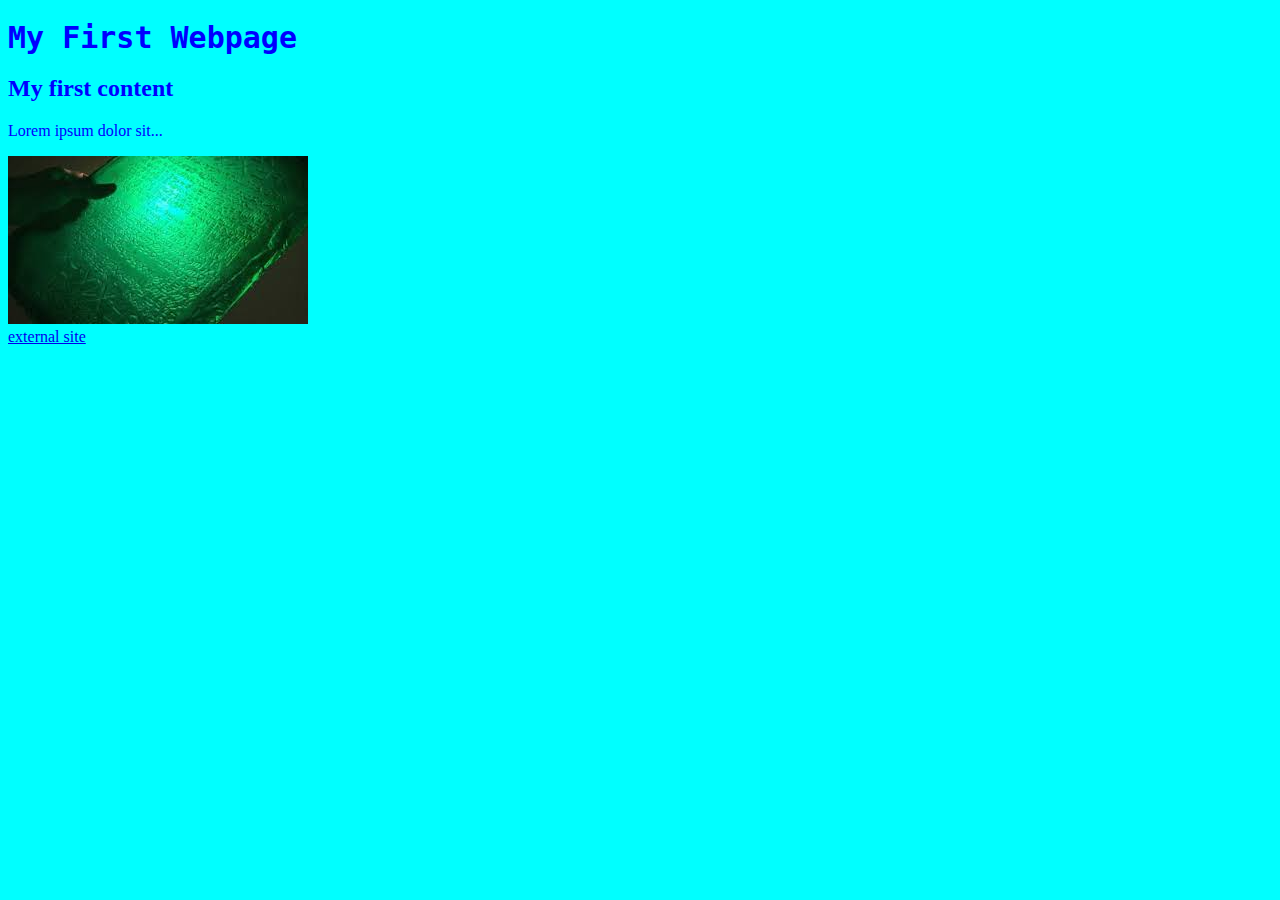
<file: index.html>
<!DOCTYPE html>
<html>
<head>
  <meta charset="UTF-8"/>
  <link rel="stylesheet" href="./style.css" />
  <title>initial site</title>
</head>
<body>

  <h1>My First Webpage</h1>
  <h2>My first content</h2>
  <p>Lorem ipsum dolor sit...</p>
  <img src="images/emraled.jpeg" alt="Emerald Tablet">
  <br/>
  <a href="./external.html">external site</a>

</body>
</html>
</file>
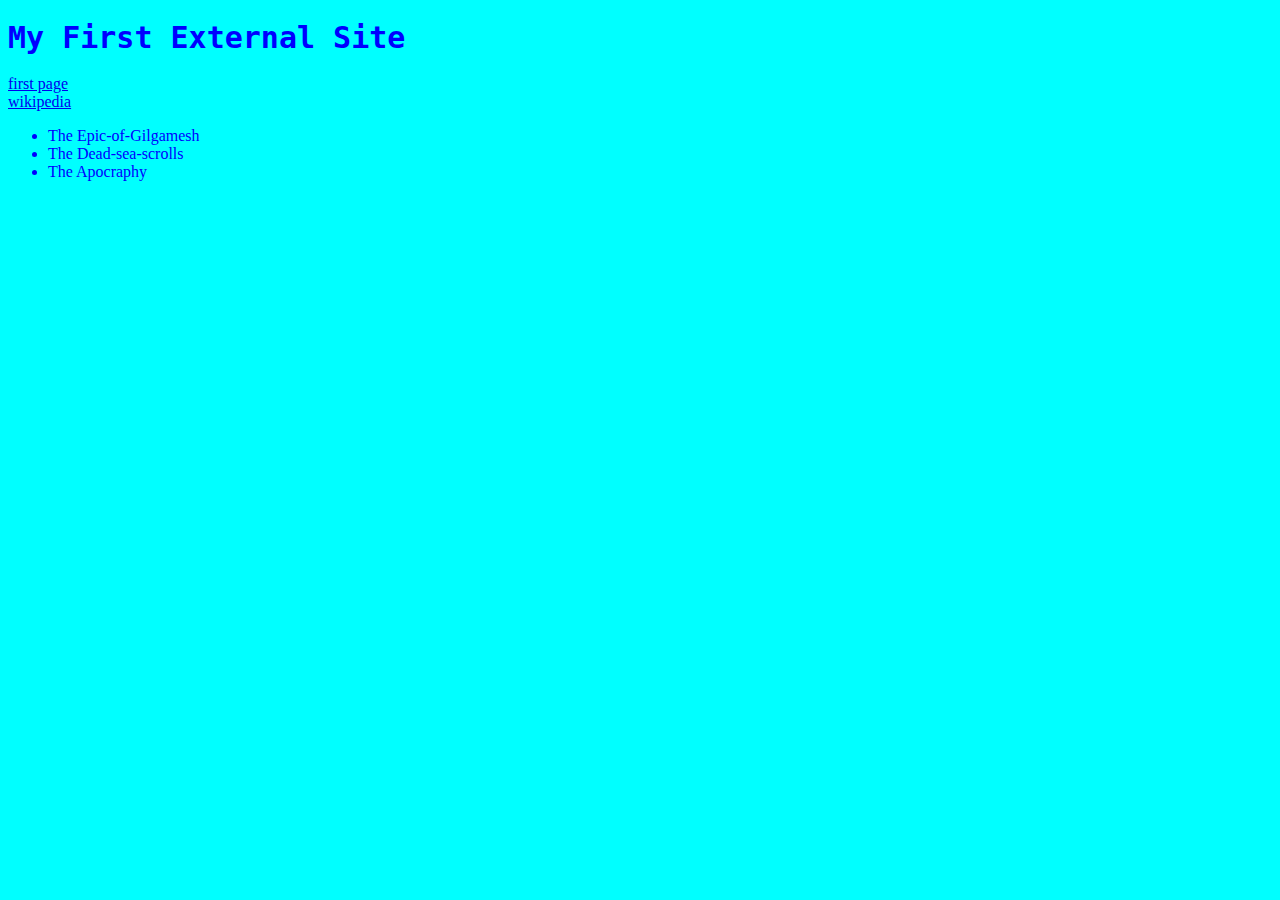
<file: external.html>
<!DOCTYPE html>
<html>
<head>
  <meta charset="UTF-8"/>
  <link rel="stylesheet" href="./style.css"/>
  <title>external site</title>
</head>
<body>
  <h1>My First External Site</h1>
  <a href="./index.html">first page</a>
  <br/>
  <a href="https://en.wikipedia.org/wiki/Emerald_Tablet">wikipedia</a>
  <ul>
    <li>The Epic-of-Gilgamesh</li>
    <li>The Dead-sea-scrolls</li>
    <li>The Apocraphy</li>
  </ul>
</body>
</html>
</file>
<file: style.css>
body {
  background-color: cyan;
  color: blue;
}

h1 {
  font-family:monospace;
  font-size: 30px;
}
</file>
